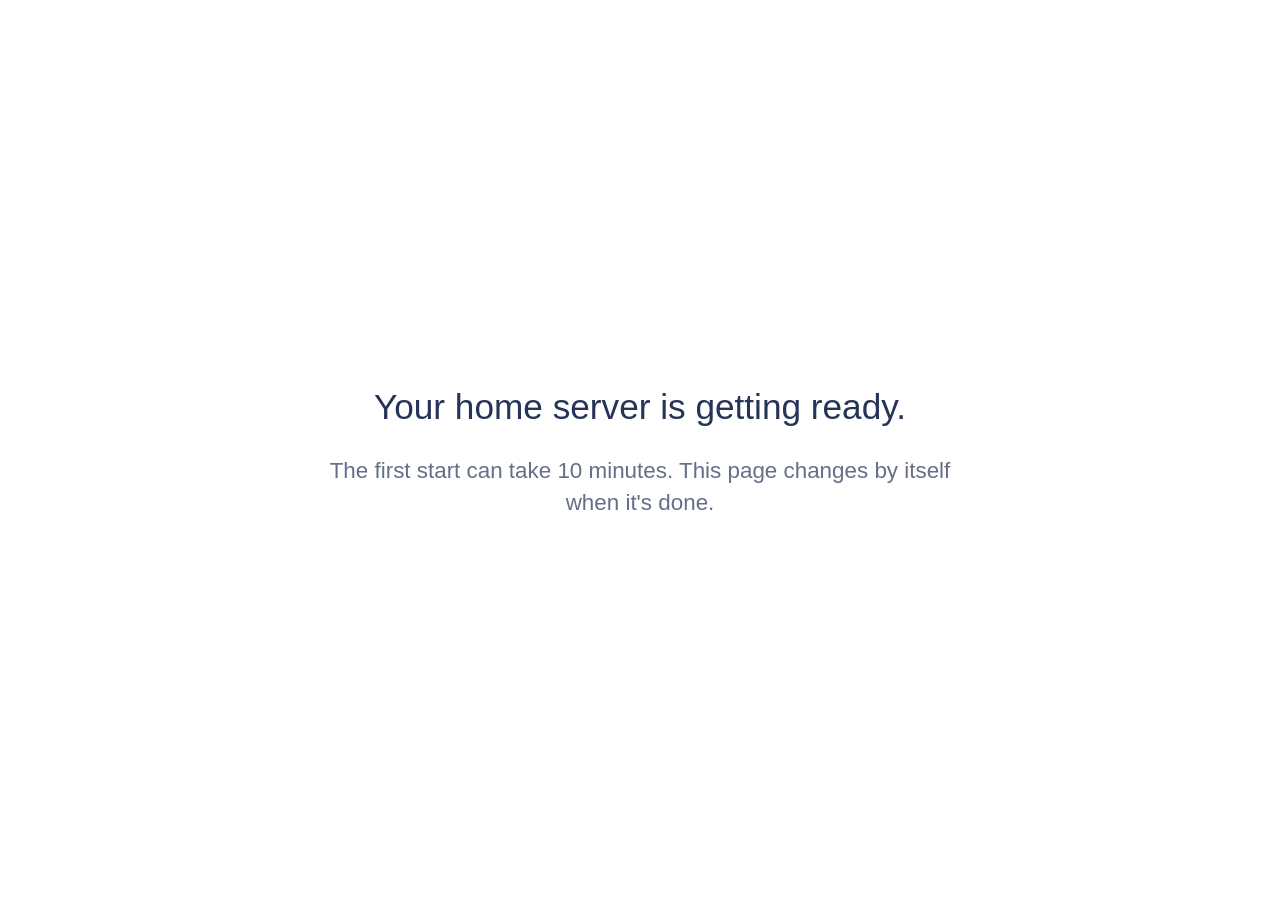
<file: server/usr/share/homeserver/starting.html>
<!doctype html>
<html lang="en">
<meta charset="utf-8">
<title>Home Server</title>
<style>
  body { margin: 0; height: 100vh; display: grid; place-items: center; background: #ffffff; color: #253457;
         font: 2.2rem/1.4 sans-serif; text-align: center; }
  p { max-width: 32ch; }
  small { display: block; margin-top: 1.5rem; font-size: 1.4rem; opacity: .7; }
</style>
<p>Your home server is getting ready.<small>The first start can take 10 minutes. This page changes by itself when it's done.</small></p>
<script>
  // Opens the dashboard as http://<name>.local/, the address every device uses. If that name doesn't
  // answer for a minute while the dashboard does, localhost.
  const host = new URLSearchParams(location.search).get("host");
  const named = host ? `http://${host}.local/` : "http://localhost/";
  let misses = 0;
  const open = url => fetch(url, { mode: "no-cors" }).then(() => { location.href = url; return true; }, () => false);
  setInterval(async () => {
    if (await open(named)) return;
    if (++misses >= 20) open("http://localhost/");
  }, 3000);
</script>
</html>
</file>
